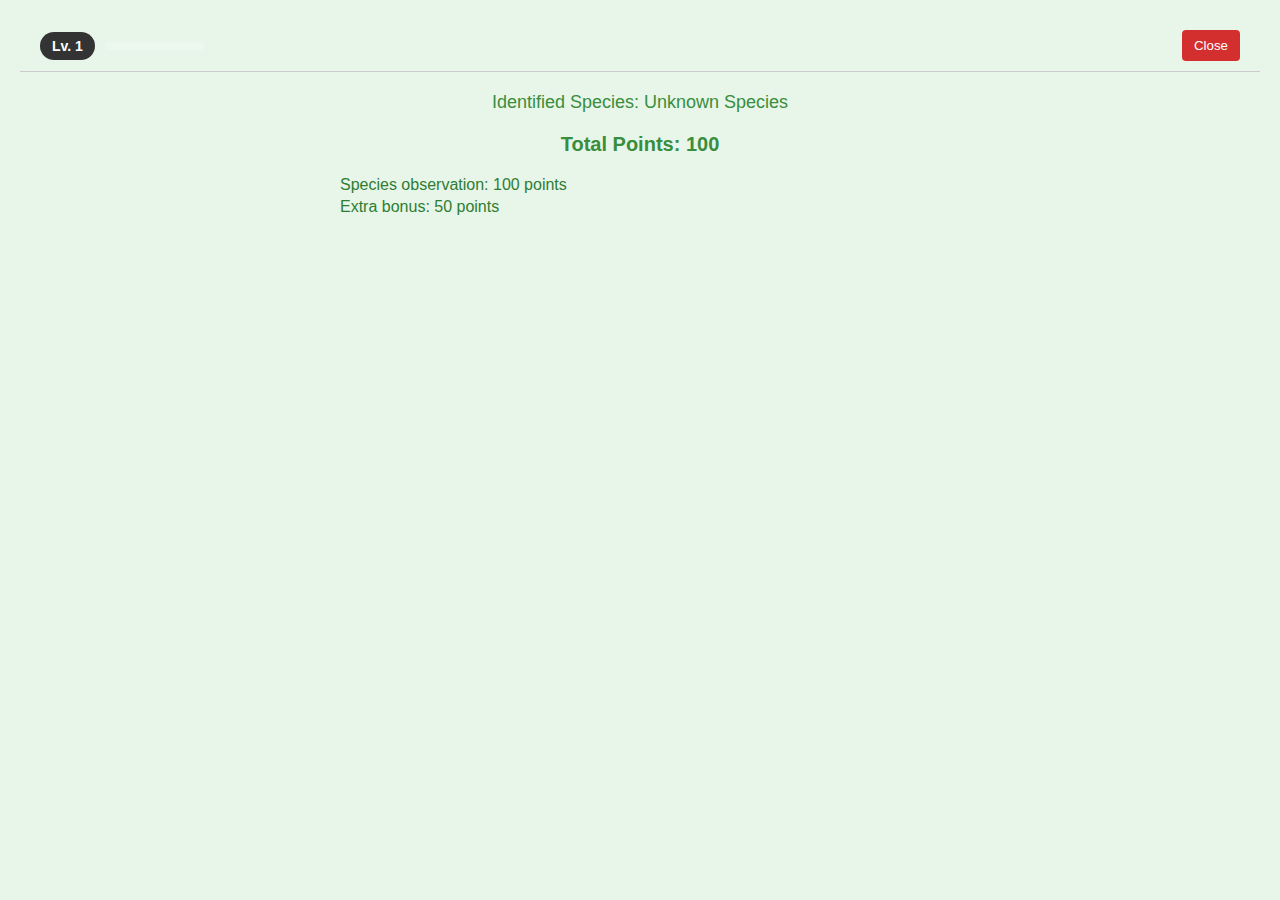
<file: validation.html>
<!DOCTYPE html>
<html lang="en">
<head>
  <meta charset="UTF-8" />
  <title>Validation Results</title>
  <meta name="viewport" content="width=device-width, initial-scale=1">
  <style>
    /* Basic reset and styling */
    body {
      font-family: Arial, sans-serif;
      background: #e8f5e9;
      margin: 0;
      padding: 20px;
    }
    /* Header styling with level badge and progress bar */
    #validationHeader {
      display: flex;
      justify-content: space-between;
      align-items: center;
      background: #e8f5e9;
      padding: 10px 20px;
      border-bottom: 1px solid #ccc;
      margin-bottom: 20px;
    }
    #userLevelContainer {
      display: flex;
      align-items: center;
      gap: 10px;
    }
    .level-badge {
      font-size: 14px;
      font-weight: bold;
      padding: 6px 12px;
      border-radius: 15px;
      background-color: #333;
      color: white;
    }
    #levelProgressContainer {
      width: 100px;
      height: 8px;
      background: rgba(255,255,255,0.2);
      border-radius: 4px;
      overflow: hidden;
    }
    #levelProgressBar {
      height: 100%;
      width: 0%;
      background-color: white;
    }
    #closeValidationBtn {
      background: #D32F2F;
      border: none;
      color: white;
      padding: 8px 12px;
      border-radius: 4px;
      cursor: pointer;
    }
    /* Identification result */
    #identificationResult {
      text-align: center;
      font-size: 18px;
      margin-bottom: 20px;
      color: #388e3c;
    }
    /* Points animation containers */
    #animatedPointsContainer {
      text-align: center;
      margin-bottom: 20px;
    }
    #animatedPointsContainer h3 {
      font-size: 20px;
      color: #388e3c;
    }
    #pointsDetailsContainer {
      max-width: 600px;
      margin: 0 auto;
      text-align: left;
    }
    #pointsDetailsContainer p {
      font-size: 16px;
      color: #2e7d32;
      margin: 4px 0;
      opacity: 0;
      transition: opacity 0.5s;
    }
    /* Mission badge container */
    #missionBadgeContainer {
      text-align: center;
      margin-top: 20px;
      display: none;
    }
  </style>
</head>
<body>
  <!-- Header: shows the previous level and progress -->
  <div id="validationHeader">
    <div id="userLevelContainer">
      <div id="userLevelBadge" class="level-badge">
        Lv. <span id="levelNumber">1</span>
      </div>
      <div id="levelProgressContainer">
        <div id="levelProgressBar"></div>
      </div>
    </div>
    <button id="closeValidationBtn">Close</button>
  </div>

  <!-- Identification result (species name) -->
  <div id="identificationResult"></div>

  <div id="resultsContainer">
    <!-- Animated total points display -->
    <div id="animatedPointsContainer">
      <h3>Total Points: <span id="pointsCounter">0</span></h3>
    </div>
    <!-- Detailed points breakdown -->
    <div id="pointsDetailsContainer"></div>
    <!-- Mission level badge (hidden until later) -->
    <div id="missionBadgeContainer"></div>
  </div>

  <script>
    document.addEventListener("DOMContentLoaded", function() {
      // STEP 1: Display previous level/progress and identification result.
      // Use fallback defaults if session storage is missing.
      var prevUserLevel = sessionStorage.getItem('prevUserLevel') || "1";
      var prevUserProgress = sessionStorage.getItem('prevUserProgress') || "0"; // in %
      var speciesName = sessionStorage.getItem('speciesName') || "Unknown Species";
      
      // Set header to previous values.
      document.getElementById('levelNumber').textContent = prevUserLevel;
      document.getElementById('levelProgressBar').style.width = prevUserProgress + '%';
      
      // Display the identification result.
      document.getElementById('identificationResult').textContent = "Identified Species: " + speciesName;
      
      // STEP 2: Animate the points details and counter.
      var prevTotalPoints = parseInt(sessionStorage.getItem('prevTotalPoints')) || 0;
      var newTotalPoints = parseInt(sessionStorage.getItem('newTotalPoints')) || (prevTotalPoints + 100);
      var resultsHTML = sessionStorage.getItem('resultsHTML') || "<p>Species observation: 100 points</p><p>Extra bonus: 50 points</p>";
      
      animatePointsDetailsAndCounter(prevTotalPoints, newTotalPoints, resultsHTML)
        .then(function() {
          // STEP 3: Display the mission level badge.
          var missionLevel = sessionStorage.getItem('missionLevel') || "Common";
          var levelClass = sessionStorage.getItem('levelClass') || "common-points";
          return displayMissionLevelBadge(missionLevel, levelClass);
        })
        .then(function() {
          // STEP 4: Update the header with the new level and progress.
          var newUserLevel = sessionStorage.getItem('newUserLevel') || prevUserLevel;
          var newUserProgress = sessionStorage.getItem('newUserProgress') || prevUserProgress;
          return updateHeaderLevel(newUserLevel, newUserProgress);
        })
        .catch(function(err) {
          console.error(err);
        });
      
      // Close button functionality: hide the validation view (assumes it's in an iframe).
      document.getElementById('closeValidationBtn').addEventListener('click', function() {
        if(window.parent && window.parent.document.getElementById('validationFrameContainer')){
          window.parent.document.getElementById('validationFrameContainer').style.display = 'none';
        }
      });
    });
    
    // Animate the points details and counter sequentially.
    function animatePointsDetailsAndCounter(prevPoints, newPoints, detailsHTML) {
      return new Promise(function(resolve) {
        var tempDiv = document.createElement('div');
        tempDiv.innerHTML = detailsHTML;
        var detailsArray = Array.from(tempDiv.children);
        var container = document.getElementById('pointsDetailsContainer');
        container.innerHTML = "";
        
        // Total duration based on number of lines (300ms per line).
        var totalDuration = detailsArray.length * 300;
        
        // Animate the counter from prevPoints to newPoints over the total duration.
        animateCounter(prevPoints, newPoints, totalDuration);
        
        // Reveal each detail line one by one.
        let index = 0;
        function showNextDetail() {
          if (index < detailsArray.length) {
            var detailElem = detailsArray[index];
            detailElem.style.opacity = 0;
            container.appendChild(detailElem);
            setTimeout(function() {
              detailElem.style.opacity = 1;
            }, 50);
            index++;
            setTimeout(showNextDetail, 300);
          } else {
            resolve();
          }
        }
        showNextDetail();
      });
    }
    
    // Animate the counter from start to end over a given duration.
    function animateCounter(start, end, duration) {
      var counterElem = document.getElementById('pointsCounter');
      var steps = duration / 50;
      var increment = (end - start) / steps;
      var current = start;
      var interval = setInterval(function() {
        current += increment;
        if ((increment > 0 && current >= end) || (increment < 0 && current <= end)) {
          current = end;
          clearInterval(interval);
        }
        counterElem.textContent = Math.floor(current);
      }, 50);
    }
    
    // Display the mission level badge with a fade-in effect.
    function displayMissionLevelBadge(missionLevel, levelClass) {
      return new Promise(function(resolve) {
        var badgeContainer = document.getElementById('missionBadgeContainer');
        badgeContainer.innerHTML = "<p class='mission-level " + levelClass + "' style='opacity:0;'>" + missionLevel + "</p>";
        badgeContainer.style.display = 'block';
        setTimeout(function() {
          badgeContainer.firstChild.style.opacity = 1;
          resolve();
        }, 300);
      });
    }
    
    // Update the header with the new level and progress.
    function updateHeaderLevel(newLevel, newProgress) {
      return new Promise(function(resolve) {
        document.getElementById('levelNumber').textContent = newLevel;
        document.getElementById('levelProgressBar').style.width = newProgress + '%';
        setTimeout(resolve, 500);
      });
    }
  </script>
</body>
</html>
</file>
